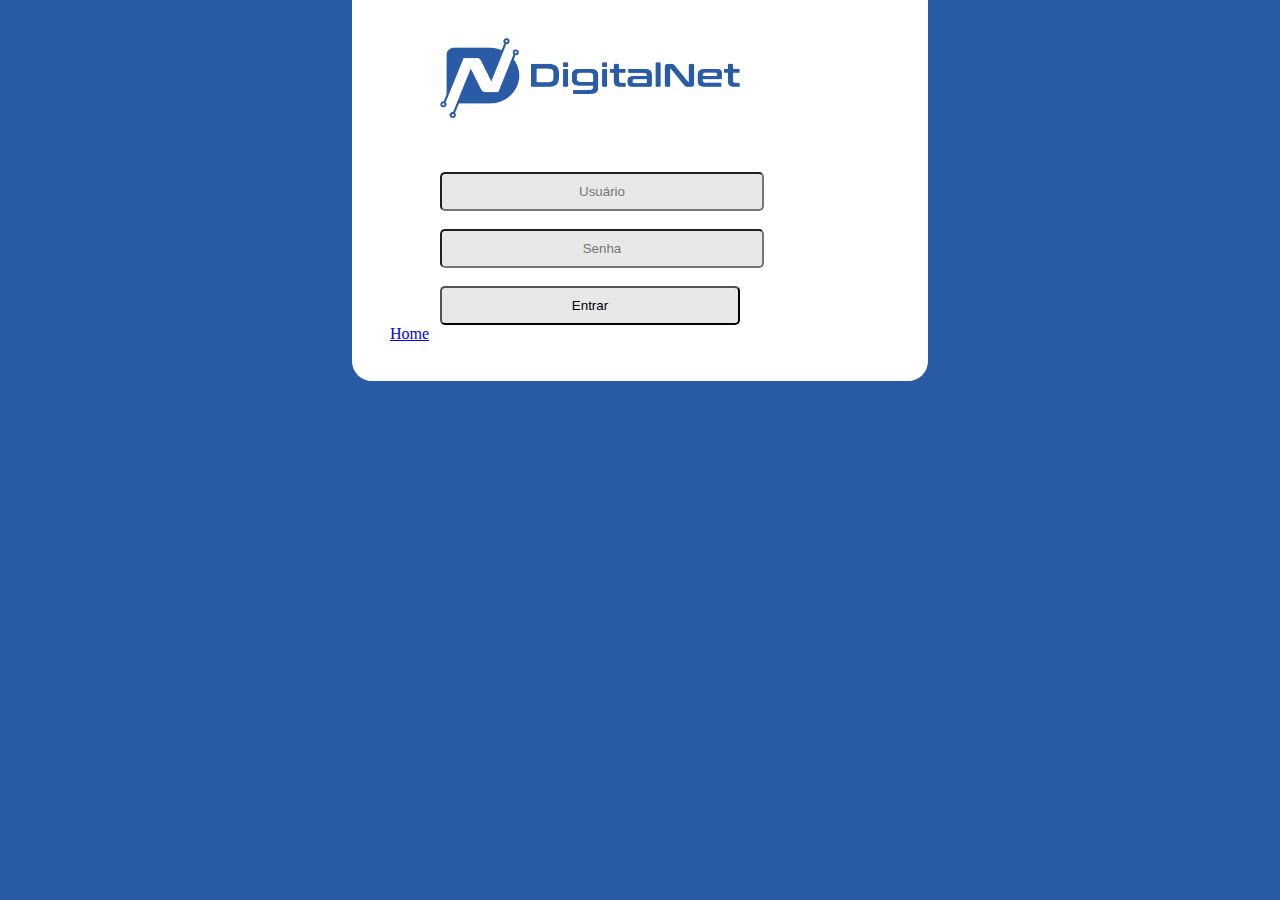
<file: index.html>
<!DOCTYPE html>
<html lang="en">
<head>
    <meta charset="UTF-8">
    <meta name="viewport" content="width=device-width, initial-scale=1.0">
    <title>Formulario</title>
    <link rel="stylesheet" href="style.css">
</head>
<body>
        <main>
            <section id="tela-login">
                    <img src="imagens/DigitalNet_04_1-8.png" alt="Logo DigitalNet" width="300px" height="80px">
                    <form action="login.php" method="post" autocomplete="on">
                        <div class="Campo">
                            <input type="email" name="login" id="ilogin" placeholder="Usuário" required maxlength="10" autocomplete="username">
                        </div>
                        <br>
                        <div class="Campo">
                            <input type="password" name="senha" id="isenha" placeholder="Senha" required maxlength="20" autocomplete="new-password">
                        </div >
                        <br>
                        <input type="submit" value="Entrar">
                    </form>
                    <a href="comprovante.html">Home</a>
            </section>
        </main>
</body>
</html>
</file>
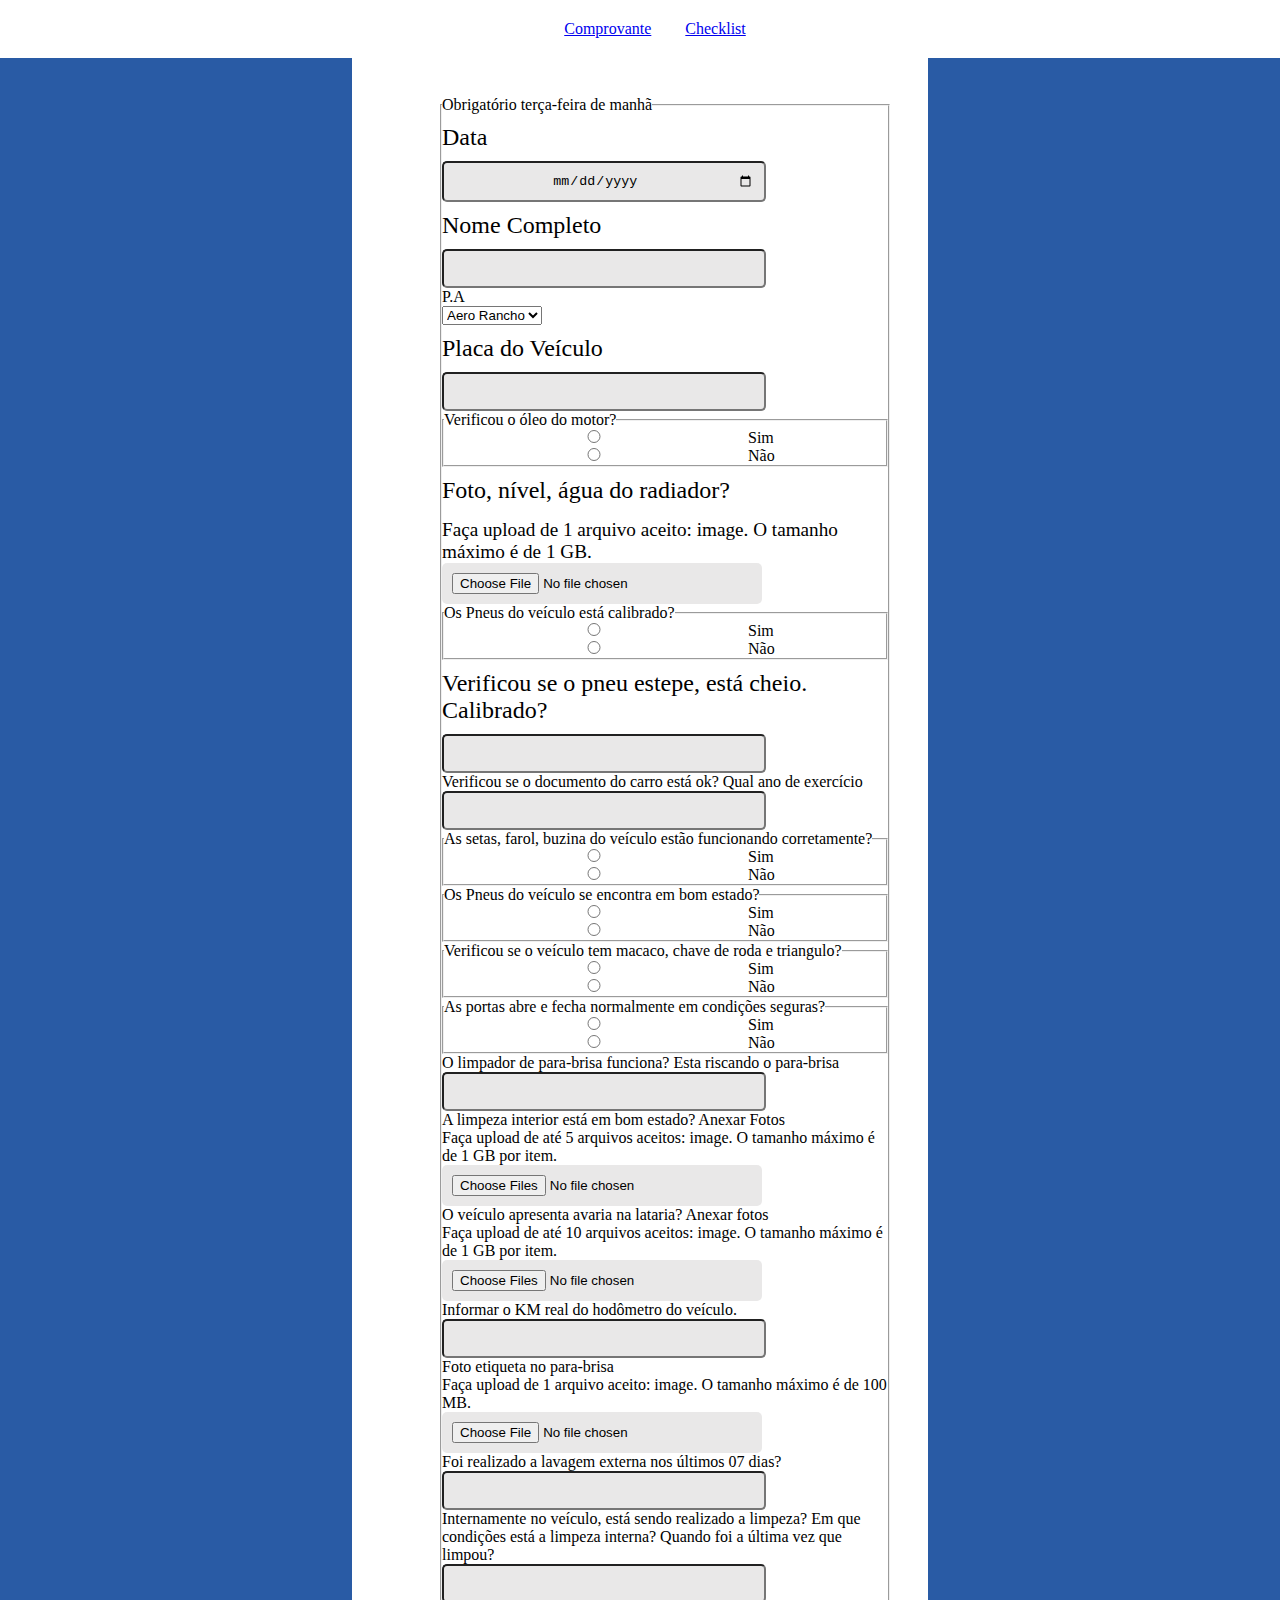
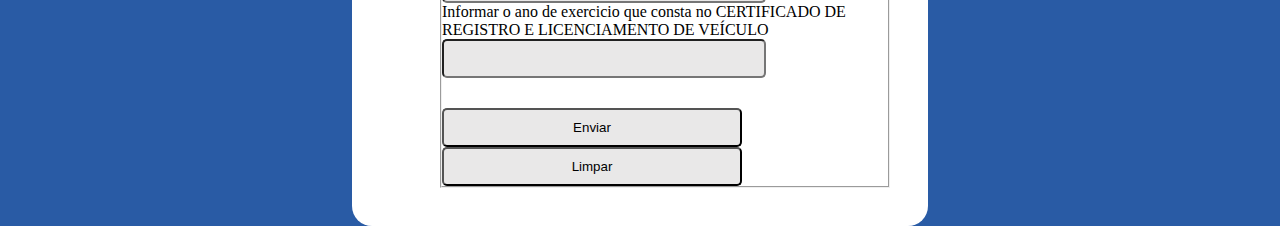
<file: checklist.html>
<!DOCTYPE html>
<html lang="pt-br">
<head>
    <meta charset="UTF-8">
    <meta name="viewport" content="width=device-width, initial-scale=1.0">
    <title>Home</title>
    <link rel="stylesheet" href="style.css">
</head>
<body>
    <header>
        <nav>
            <a href="comprovante.html">Comprovante</a>
            <a href="checklist.html"> Checklist </a>
        </nav>
    </header>
    <main id="checklist">
        <form action="test.php" autocomplete="on" method="post">
            <fieldset>
                <legend>Obrigatório terça-feira de manhã</legend>
                <section>
                    <label for="Data">
                        <p class="titulo">Data</p>
                        <input type="date" name="Data" id="Data" required>
                    </label>
                </section>
                <section>
                        <label for="nome">
                            <p class="titulo">Nome Completo</p>
                            <input type="text" name="nome" id="nome" required>
                        </label>
                </section>
                <section>
                    <label for="P.A">P.A</label><br>
                    <select name="P.A" id="P.A">
                        <option value="Aero Rancho">Aero Rancho</option>
                        <option value="Chacará">Chacará</option>
                        <option value="Los Angeles">Los Angeles</option>
                        <option value="Nova Lima">Nova Lima</option>
                        <option value="Itamaraca">Itamaraca</option>
                    </select>
                </section>
                </section>
                <section>
                        <label for="placa">
                            <p class="titulo">
                                Placa do Veículo
                            </p>
                            <input type="text" name="placa" id="placa" required>
                        </label>
                </section>
                <fieldset>
                    <legend>
                        Verificou o óleo do motor?
                    </legend>
                    <input type="radio" name="oleo" id="sim">
                    <label for="sim">Sim</label>
                    <input type="radio" name="oleo" id="não">
                    <label for="não">Não</label>
                </fieldset>
                <section>
                    <P class="titulo">
                        Foto, nível, água do radiador?
                    </P>
                    <p class="sub-titulo">
                        Faça upload de 1 arquivo aceito: image. O tamanho máximo é de 1 GB.
                    </p>
                    <input type="file" required>
                </section>
                <fieldset>
                    <legend>
                        Os Pneus do veículo está calibrado?
                    </legend>
                    <input type="radio" name="pneu" id="psim">
                    <label for="psim">Sim</label>
                    <input type="radio" name="pneu" id="pnão">
                    <label for="pnão">Não</label>
                </fieldset>
                <section>
                    <label for="calibrado">
                        <p class="titulo">
                            Verificou se o pneu estepe, está cheio. Calibrado?
                        </p>
                        <input type="text" name="calibrado" id="calibrado" required>
                    </label>
                </section>
                <section>
                    <P>
                        <label for="documento">Verificou se o documento do carro está ok? Qual ano de exercício</label>
                    </P>
                    <input type="text" name="documento" id="documento" required>
                </section>
                <fieldset>
                    <legend>
                        As setas, farol, buzina do veículo estão funcionando corretamente?
                    </legend>
                    <input type="radio" name="outros" id="ousim">
                    <label for="ousim">Sim</label>
                    <input type="radio" name="outros" id="ounão">
                    <label for="ounão">Não</label>
                </fieldset>
                <fieldset>
                    <legend>
                        Os Pneus do veículo se encontra em bom estado?
                    </legend>
                    <input type="radio" name="pneu-bom" id="pbsim">
                    <label for="pbsim">Sim</label>
                    <input type="radio" name="pneu-bom" id="pbnão">
                    <label for="pbnão">Não</label>
                </fieldset>
                <fieldset>
                    <legend>
                        Verificou se o veículo tem macaco, chave de roda e triangulo?
                    </legend>
                    <input type="radio" name="acessorios" id="acsim">
                    <label for="acsim">Sim</label>
                    <input type="radio" name="acessorios" id="acnão">
                    <label for="acnão">Não</label>
                </fieldset>
                <fieldset>
                    <legend>
                        As portas abre e fecha normalmente em condições seguras?
                    </legend>
                    <input type="radio" name="portas" id="posim">
                    <label for="posim">Sim</label>
                    <input type="radio" name="portas" id="ponão">
                    <label for="ponão">Não</label>
                </fieldset>
                <section>
                    <P>
                        <label for="para-brisa">O limpador de para-brisa funciona? Esta riscando o para-brisa</label>
                    </P>
                    <input type="text" name="para-brisa" id="para-brisa" required>
                </section>
                <section>
                    <P>
                        A limpeza interior está em bom estado? Anexar Fotos
                    </P>
                    <p>
                        Faça upload de até 5 arquivos aceitos: image. O tamanho máximo é de 1 GB por item.
                    </p>
                    <input type="file" required multiple>
                </section>
                <section>
                    <P>
                        O veículo apresenta avaria na lataria? Anexar fotos
                    </P>
                    <p>
                        Faça upload de até 10 arquivos aceitos: image. O tamanho máximo é de 1 GB por item.
                    </p>
                    <input type="file" required multiple>
                </section>
                <section>
                    <P>
                        <label for="km">Informar o KM real do hodômetro do veículo.</label>
                    </P>
                    <input type="text" name="km" id="km" required>
                </section>
                <section>
                    <P>
                        Foto etiqueta no para-brisa
                    </P>
                    <p>
                        Faça upload de 1 arquivo aceito: image. O tamanho máximo é de 100 MB.
                    </p>
                    <input type="file" required>
                </section>
                <section>
                    <P>
                        <label for="lavagem">Foi realizado a lavagem externa nos últimos 07 dias?</label>
                     </P>
                    <input type="text" name="lavagem" id="lavagem" required>
                </section>
                <section>
                    <P>
                        <label for="inter-limpeza">Internamente no veículo, está sendo realizado a limpeza? Em que condições está a limpeza interna? Quando foi a última vez que limpou?</label>
                    </P>
                    <input type="text" name="inter-limpeza" id="inter-limpeza" required>
                </section>
                <section>
                    <P>
                         <label for="registro">Informar o ano de exercicio que consta no CERTIFICADO DE REGISTRO E LICENCIAMENTO DE VEÍCULO</label>
                    </P>
                    <input type="text" name="registro" id="registro" required>
                </section>
                <section class="botoes-finais">
                    <input type="submit" value="Enviar">
                    <input type="reset" value="Limpar">
                </section>
            </fieldset>
        </form>
    </main>
</body>
</html>
</file>
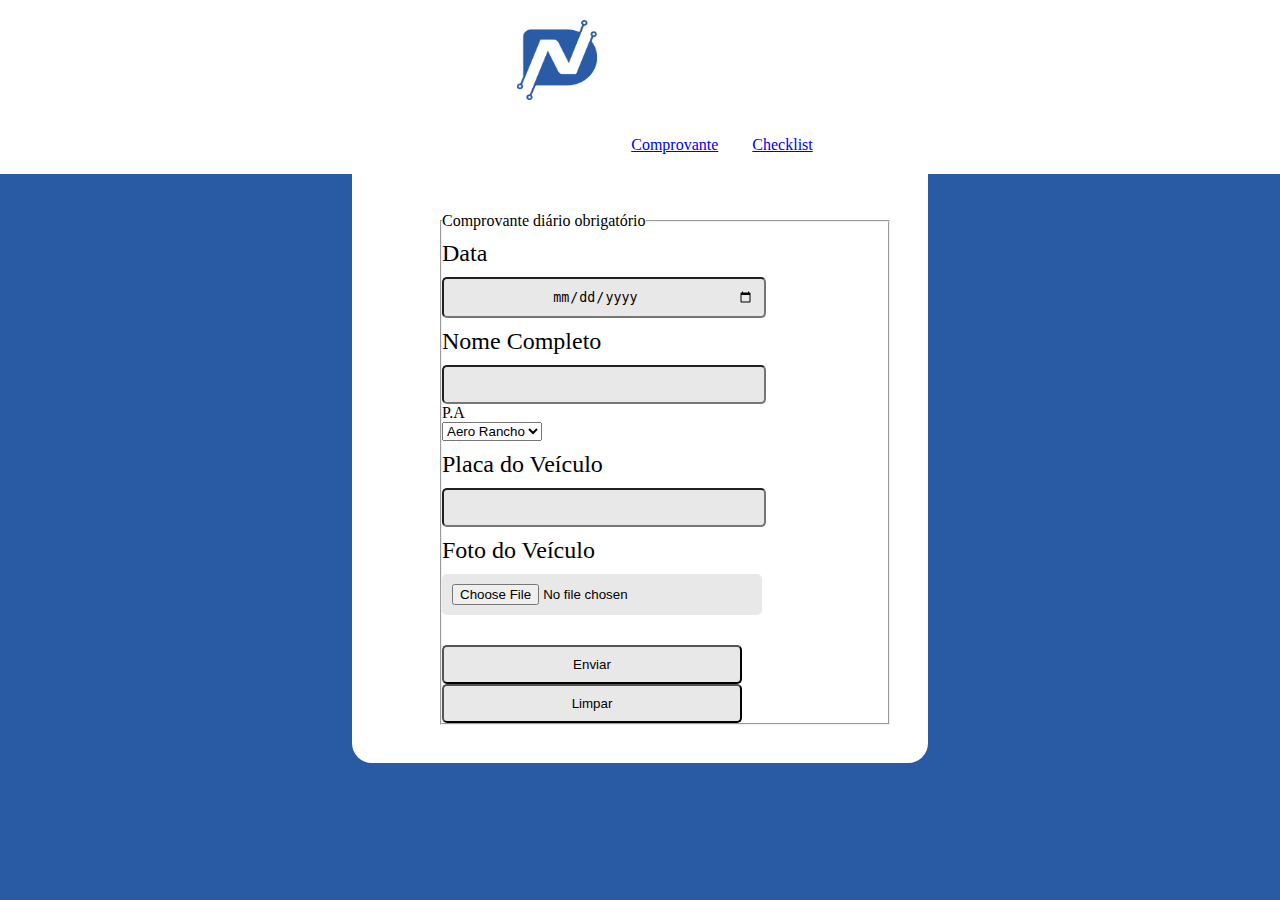
<file: comprovante.html>
<!DOCTYPE html>
<html lang="pt-br">
<head>
    <meta charset="UTF-8">
    <meta name="viewport" content="width=device-width, initial-scale=1.0">
    <title>Home</title>
    <link rel="stylesheet" href="style.css">
</head>
<body>
    <header>
        <nav>
            <img src="imagens/DigitalNet_ícone_azul.png" alt="Logo da DigitalNet" width="80" height="80">
            <a href="comprovante.html">Comprovante</a>
            <a href="checklist.html"> Checklist </a>
        </nav>
    </header>
    <main>
        <form action="cadastro.php" autocomplete="on" method="post">
            <fieldset>
                <legend>Comprovante diário obrigatório</legend>
                <section>
                    <label for="Data">
                        <p class="titulo">Data</p>
                    </label>
                    <input type="date" name="Data" id="Data">
                </section>
                <section>
                    <P class="titulo">
                        <label for="nome">Nome Completo</label>
                    </P>
                    <input type="text" name="nome" id="nome" required>
                </section>
                <section>
                    <label for="P.A">P.A</label><br>
                    <select name="P.A" id="P.A">
                        <option value="Aero Rancho">Aero Rancho</option>
                        <option value="Chacará">Chacará</option>
                        <option value="Los Angeles">Los Angeles</option>
                        <option value="Nova Lima">Nova Lima</option>
                        <option value="Itamaraca">Itamaraca</option>
                    </select>
                </section>
                <section>
                    <P class="titulo">
                        <label for="placa">Placa do Veículo</label>
                    </P>
                    <input type="text" name="placa" id="placa" required>
                </section>
                <section>
                    <P class="titulo">
                        Foto do Veículo
                    </P>
                    <input type="file" required>
                </section>
                <section class="botoes-finais">
                    <input class="enviar" type="submit" value="Enviar">
                    <input type="reset" value="Limpar">
                </section>
            </fieldset>
        </form>
    </main>
</body>
</html>
</file>
<file: style.css>
@charset "UTF-8";

*{
    margin: 0px;
    padding: 0px;
}
body{
    background-color: #295ba5;
    width: 100vw;
    height: 98vh;
}
nav{
    background-color: white;
    padding: 20px;
    text-align: center;
}
nav a{
    padding-left: 30px;
    display: inline;
}
h1{
    margin: auto;
    text-align: center;
    padding-bottom: 20px;
}

main{
    border-radius: 0px 0px 20px 20px;
    padding: 38px;
    background-color: white;
    margin: auto;
    width: 500px;

    flex: auto;
}
.checklist{
    width: 600px;
    height: 1080px;
}
img{
    margin-bottom: 50px;
    margin-left: 50px;
}
form{
    margin-left: 50px;
}
input {
    padding: 10px; /* Aumenta o espaço interno */
    width: 300px;  /* Largura do campo */
    border-radius: 5px;
    text-align: center;
    background-color: rgba(168, 166, 166, 0.253);
}
.titulo{
    font-size: 1.5em;
    padding: 10px 10px 10px 0px;
}
.sub-titulo{
    font-size: 1.2em;
    padding-top: 5px
}
.enviar:hover {
    background-color: rgb(5, 172, 5);
}
.botoes-finais{
    padding-top: 30px;
}
</file>
